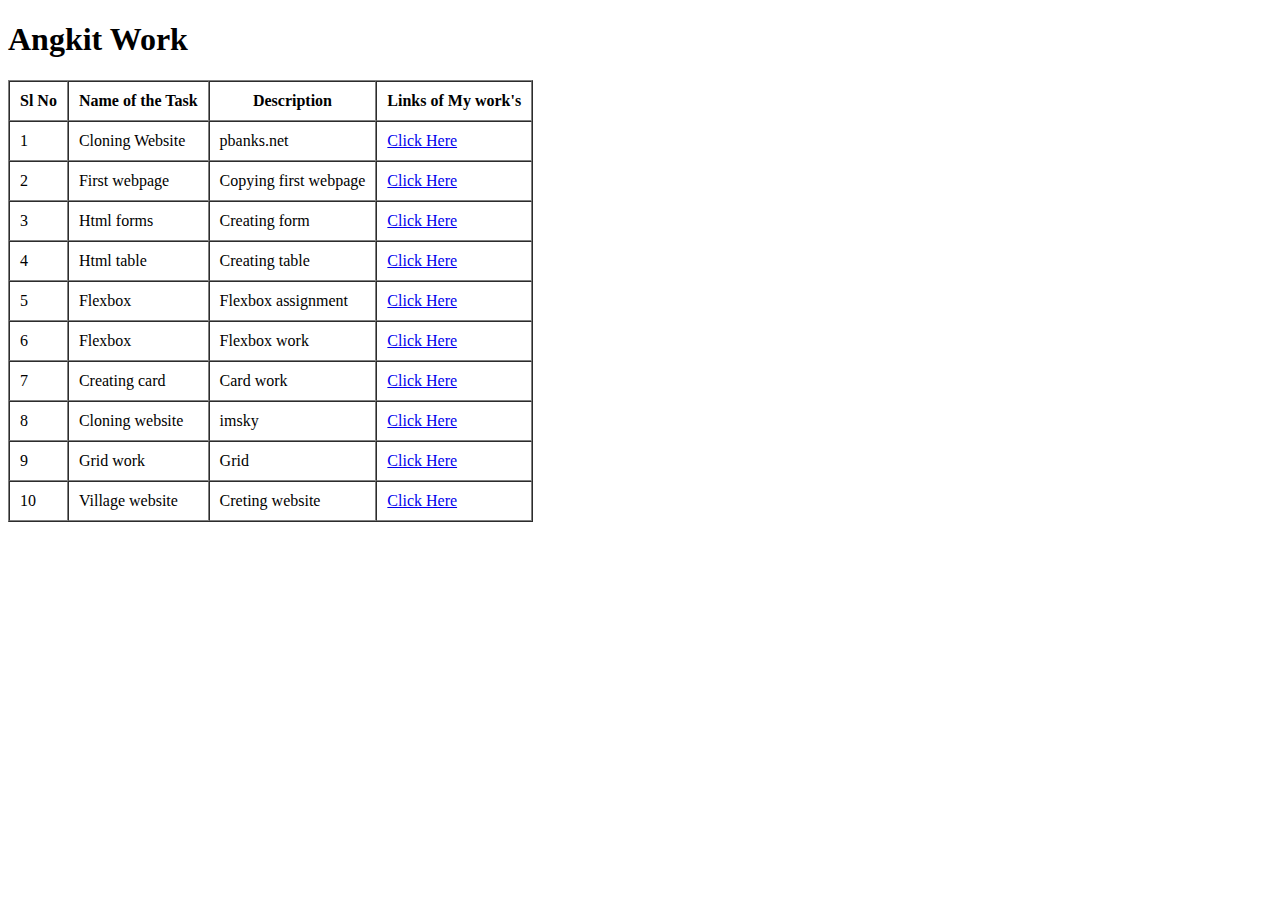
<file: index.html>
<!DOCTYPE html>
<html lang="en">
<head>
    <meta charset="UTF-8">
    <meta name="viewport" content="width=device-width, initial-scale=1.0">
    <title>Angkit Github Work</title>
</head>
<body>
    <h1>Angkit Work</h1>
    <table border="1" cellpadding="10" cellspacing="0">
        <head>
            <tr class="header">
                <th>Sl No</th>
                <th>Name of the Task</th>
                <th>Description</th>
                <th>Links of My work's</th>
            </tr>
        </thead>
        <tbody>
            <tr>
                <td class="sl">1</td>
                <td>Cloning Website</td>
                <td>pbanks.net</td>
                <td><a href="Home.html">Click Here</a></td>
            </tr>
            <tr>
                <td class="sl">2</td>
                <td>First webpage</td>
                <td>Copying first webpage</td>
                <td><a href="Task1.html">Click Here</a></td>
            </tr>
            <tr>
                <td class="sl">3</td>
                <td>Html forms</td>
                <td>Creating form</td>
                <td><a href="Task2.html">Click Here</a></td>
            </tr>
            <tr>
                <td class="sl">4</td>
                <td>Html table</td>
                <td>Creating table</td>
                <td><a href="Task3.html">Click Here</a></td>
            </tr>
            <tr>
                <td class="sl">5</td>
                <td>Flexbox</td>
                <td>Flexbox assignment</td>
                <td><a href="Flexbox.html">Click Here</a></td>
            </tr>
            <tr>
                <td class="sl">6</td>
                <td>Flexbox</td>
                <td>Flexbox work</td>
                <td><a href="flex.html">Click Here</a></td>
            </tr>
            <tr>
                <td class="sl">7</td>
                <td>Creating card</td>
                <td>Card work</td>
                <td><a href="card.html">Click Here</a></td>
            </tr>
            <tr>
                <td class="sl">8</td>
                <td>Cloning website</td>
                <td>imsky</td>
                <td><a href="imsky.html">Click Here</a></td>
            </tr>
            <tr>
                <tr>
                    <td class="sl">9</td>
                    <td>Grid work</td>
                    <td>Grid</td>
                    <td><a href="Grid.html">Click Here</a></td>
                </tr>

                <td class="sl">10</td>
                <td>Village website</td>
                <td>Creting website</td>
                <td><a href="tourism.html">Click Here</a></td>
            </tr>
    </table>
</body>
</html>
</file>
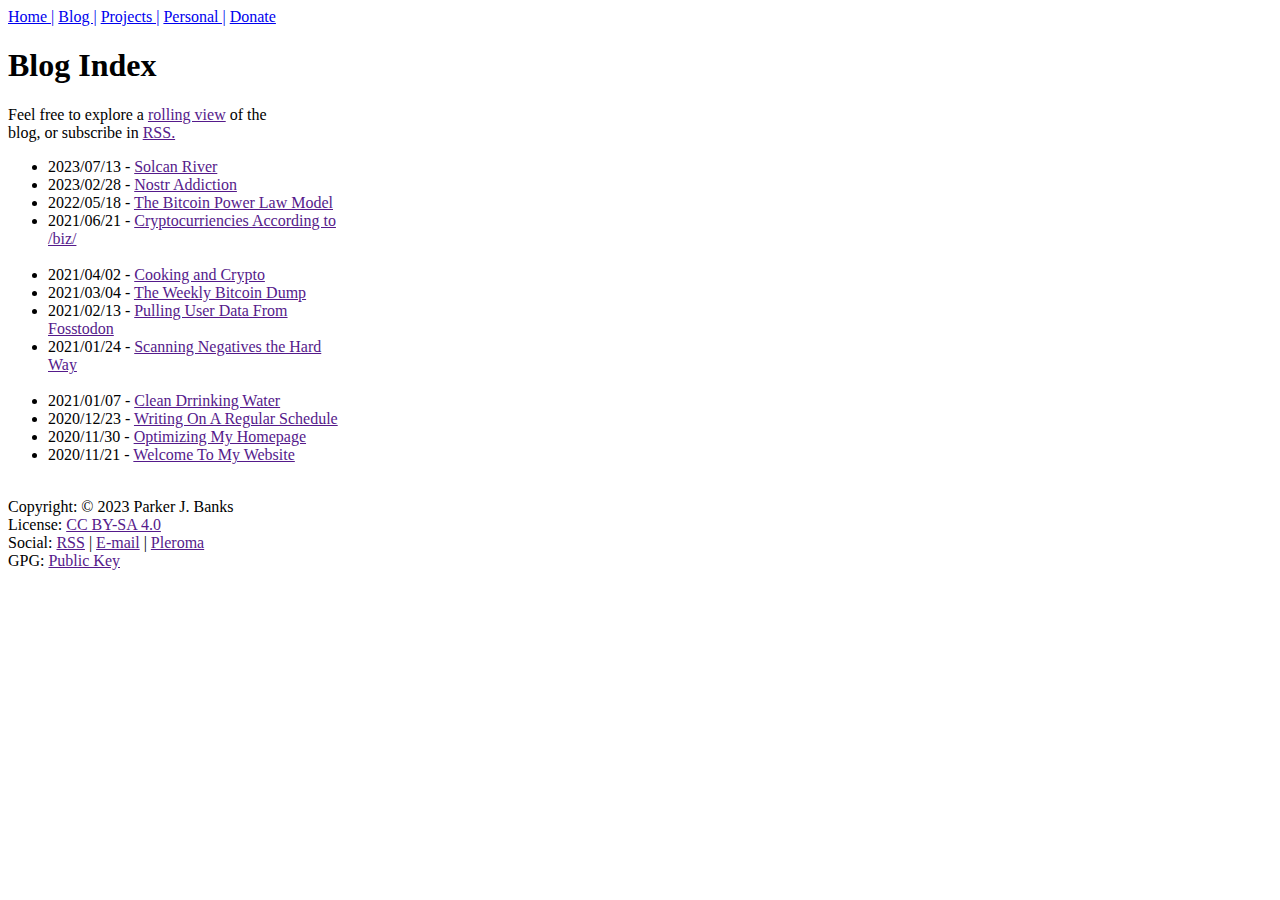
<file: Blog.html>
<html>
    <head>
            <header>
                <body>
                    <nav>
                        <a href="Home.html">Home  |</a>
                        <a href="Blog.html">Blog |</a>
                        <a href="Projects.html">Projects |</a>
                        <a href="Personal.html">Personal |</a>
                        <a href="Donate.html">Donate</a>
                      </nav>
                <main>
                    <h1>Blog Index</h1>
                    <form>
                        Feel free to explore a <a href>rolling view</a> of the<br>
                        blog, or subscribe in <a href>RSS.</a>
                        <ul>
                            <li> 2023/07/13 - <a href> Solcan River</a></li>
                            <li> 2023/02/28 - <a href> Nostr Addiction</a></li>
                            <li> 2022/05/18 - <a href> The Bitcoin Power Law Model</a></li>
                            <li> 2021/06/21 - <a href> Cryptocurriencies According to<br>/biz/</a></li>
                            <br>
                            <li> 2021/04/02 - <a href> Cooking and Crypto</a></li>
                            <li> 2021/03/04 - <a href> The Weekly Bitcoin Dump</a></li>
                            <li> 2021/02/13 - <a href> Pulling User Data From<br>Fosstodon</a></li>
                            <li> 2021/01/24 - <a href> Scanning Negatives the Hard<br>Way</a></li>
                            <br>
                            <li> 2021/01/07 - <a href>Clean Drrinking Water</a></li>
                            <li> 2020/12/23 - <a href>Writing On A Regular Schedule</a></li>
                            <li> 2020/11/30 - <a href>Optimizing My Homepage</a></li>
                            <li> 2020/11/21 - <a href>Welcome To My Website</a></li>
                            <br>
                            </ul>
                        <footer>
                            <div class="copyright">
                            Copyright: &copy; 2023 Parker J. Banks<br>
                            License: <a href>CC BY-SA 4.0</a><br>
                            Social:  <a href>RSS</a> | <a href>E-mail</a> | <a href>Pleroma</a><br>
                            GPG: <a href>Public Key</a>
                            </div>
                        </footer>
                    </form>
                </main>
            </body>
            </header>
</html>
</file>
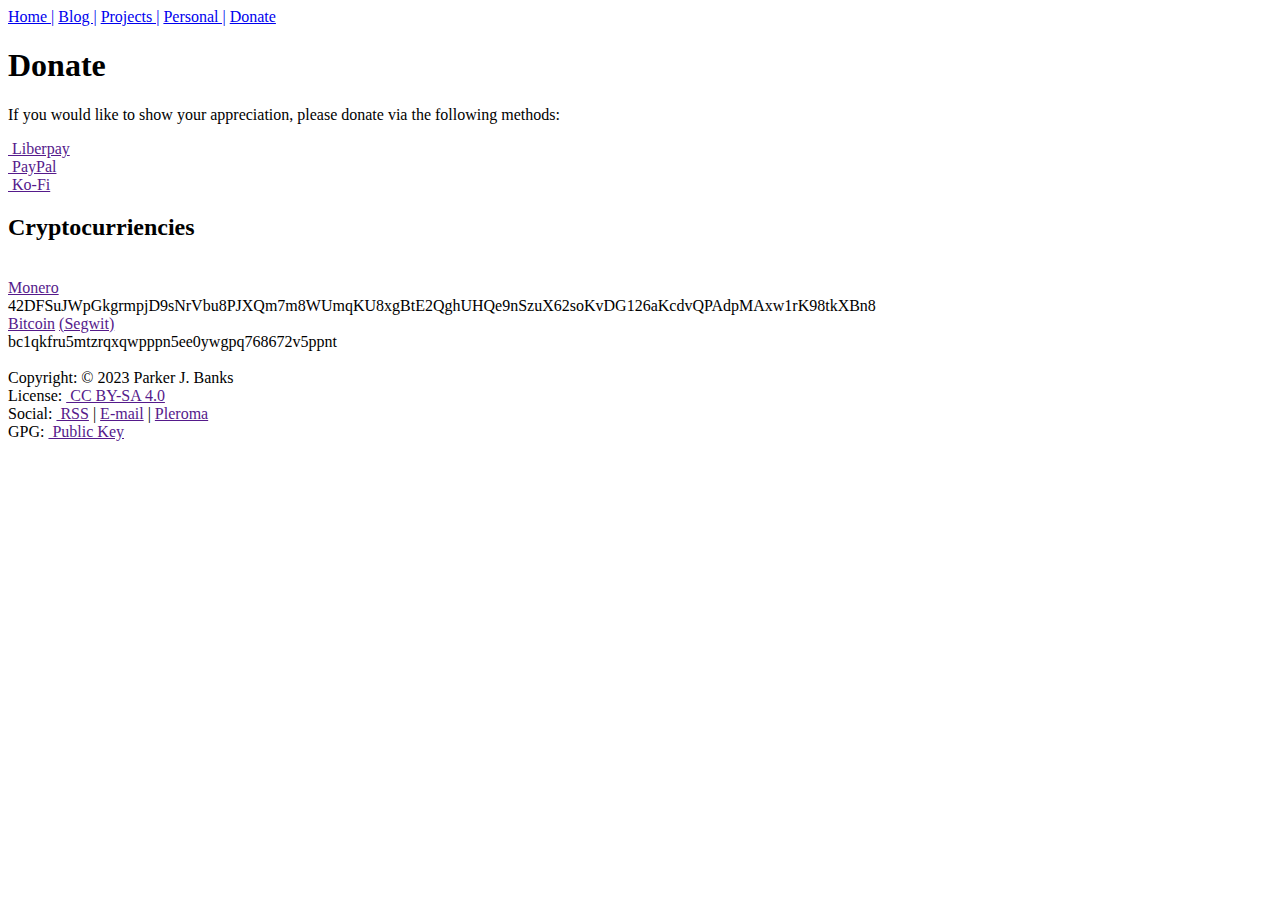
<file: Donate.html>
<!Doctype.html>
<html>
    <head>
        <body>
                <a href="Home.html">Home  |</a>
                <a href="Blog.html">Blog |</a>
                <a href="Projects.html">Projects |</a>
                <a href="Personal.html">Personal |</a>
                <a href="Donate.html">Donate</a>
                <h1>Donate</h1>
                <p>If you would like to show your appreciation, please donate via the following methods:</p>
                <a href>&nbsp;Liberpay</a><br>
                <a href>&nbsp;PayPal</a><br>
                <a href>&nbsp;Ko-Fi</a><br>
                <h2>Cryptocurriencies</h2>
                <br>
                <a href>Monero</a>
                <br>
                42DFSuJWpGkgrmpjD9sNrVbu8PJXQm7m8WUmqKU8xgBtE2QghUHQe9nSzuX62soKvDG126aKcdvQPAdpMAxw1rK98tkXBn8
                <br>
                <a href>Bitcoin</a> <a href>(Segwit)</a>
                <br>
                bc1qkfru5mtzrqxqwpppn5ee0ywgpq768672v5ppnt
                <br>
                <br>
                <footer>
                    <div class="copyright">
                        Copyright: &copy;&nbsp;2023 Parker J. Banks<br>
                        License: <a href>&nbsp;CC BY-SA 4.0</a><br>
                        Social: <a href>&nbsp;RSS</a> | <a href>E-mail</a> | <a href>Pleroma</a><br>
                        GPG:    <a href>&nbsp;Public Key</a> 
                    </div>
                  </footer>
            </body>
        </head>
        </html>
</file>
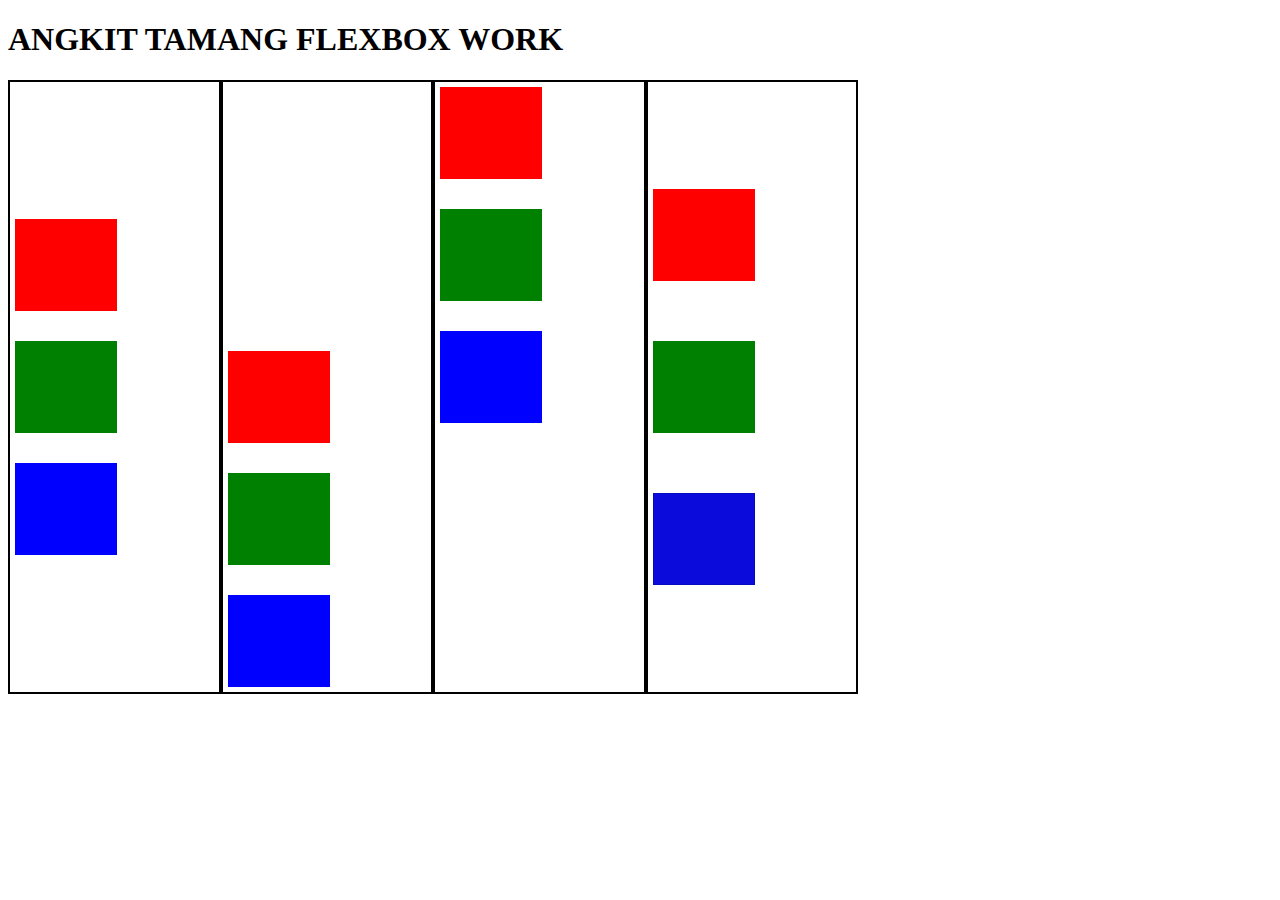
<file: flex.html>
<!DOCTYPE html>
<html lang="en">

<head>
    <meta charset="UTF-8">
    <meta name="viewport" content="width=device-width, initial-scale=1.0">
    <link rel="stylesheet" href="flex.css">
    <title>Flexbox</title>
    <h1>ANGKIT TAMANG FLEXBOX WORK</h1>
</head>

<body>

    <div class="container">

        <div class="first-div">

            <div class="first-div-red">
            </div>
            <div class="first-div-green">
            </div>
            <div class="First-div-blue">
            </div>
        </div>
        <br>

        <div class="second-div">

            <div class="second-div-red">
            </div>
            <div class="second-div-green">
            </div>
            <div class="second-div-blue">
            </div>
        </div>
        <br>

        <div class="third-div">

            <div class="third-div-red">
            </div>
            <div class="third-div-green">
            </div>
            <div class="third-div-blue">
            </div>
        </div>
        <br>

        <div class="fourth-div">

            <div class="fourth-div-red">
            </div>
            <div class="fourth-div-green">
            </div>
            <div class="fourth-div-blue">
            </div>
        </div>
    </div class="container">
    
    
</body>

</html>
</file>
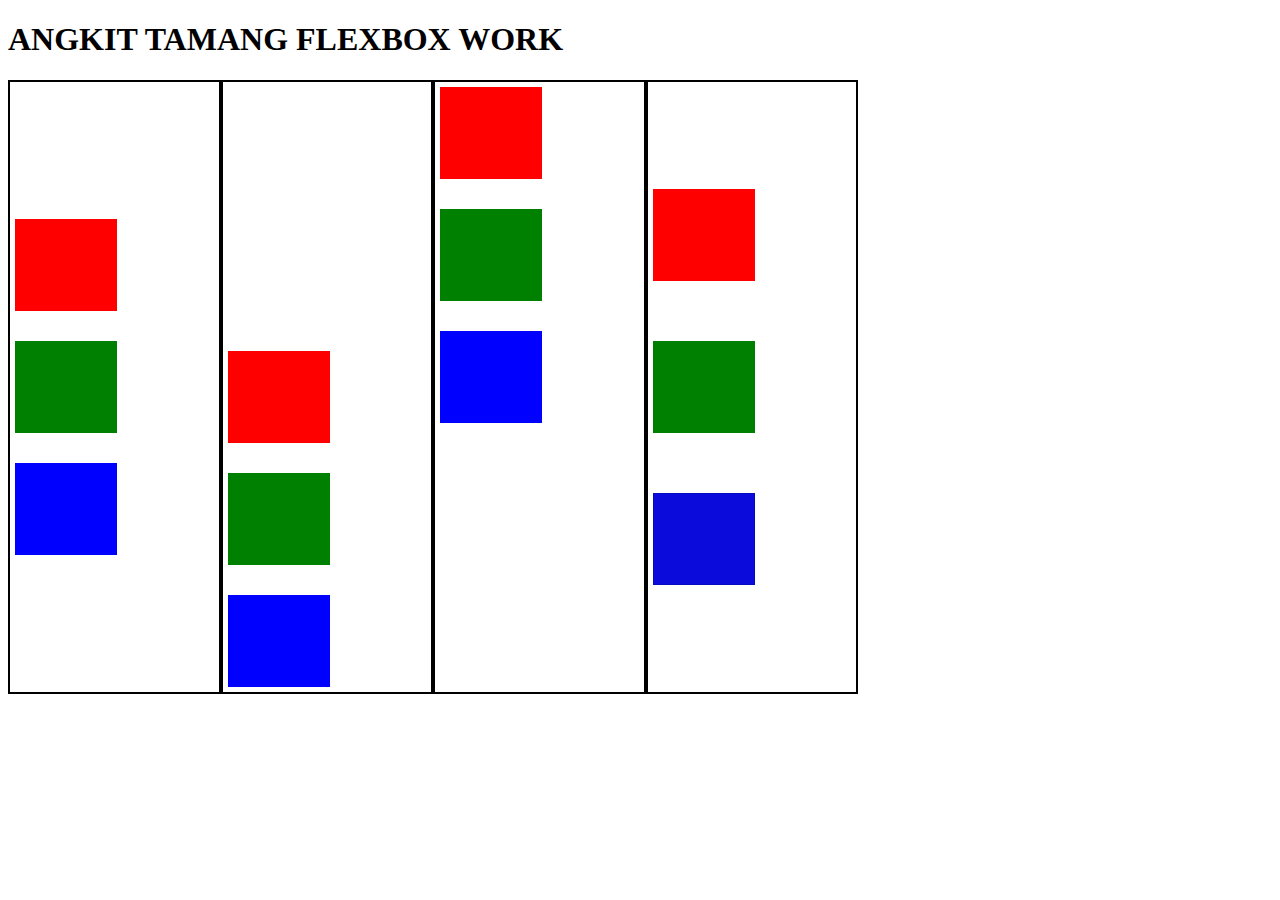
<file: Flexbox.html>
<!DOCTYPE html>
<html lang="en">

<head>
    <meta charset="UTF-8">
    <meta name="viewport" content="width=device-width, initial-scale=1.0">
    <link rel="stylesheet" href="Flexbox.CSS">
    <title>Flexbox</title>
    <h1>ANGKIT TAMANG FLEXBOX WORK</h1>
</head>

<body>

    <div class="container">

        <div class="first-div">

            <div class="first-div-red">
            </div>
            <div class="first-div-green">
            </div>
            <div class="First-div-blue">
            </div>
        </div>
        <br>

        <div class="second-div">

            <div class="second-div-red">
            </div>
            <div class="second-div-green">
            </div>
            <div class="second-div-blue">
            </div>
        </div>
        <br>

        <div class="third-div">

            <div class="third-div-red">
            </div>
            <div class="third-div-green">
            </div>
            <div class="third-div-blue">
            </div>
        </div>
        <br>

        <div class="fourth-div">

            <div class="fourth-div-red">
            </div>
            <div class="fourth-div-green">
            </div>
            <div class="fourth-div-blue">
            </div>
        </div>
    </div class="container">
    
    
</body>

</html>
</file>
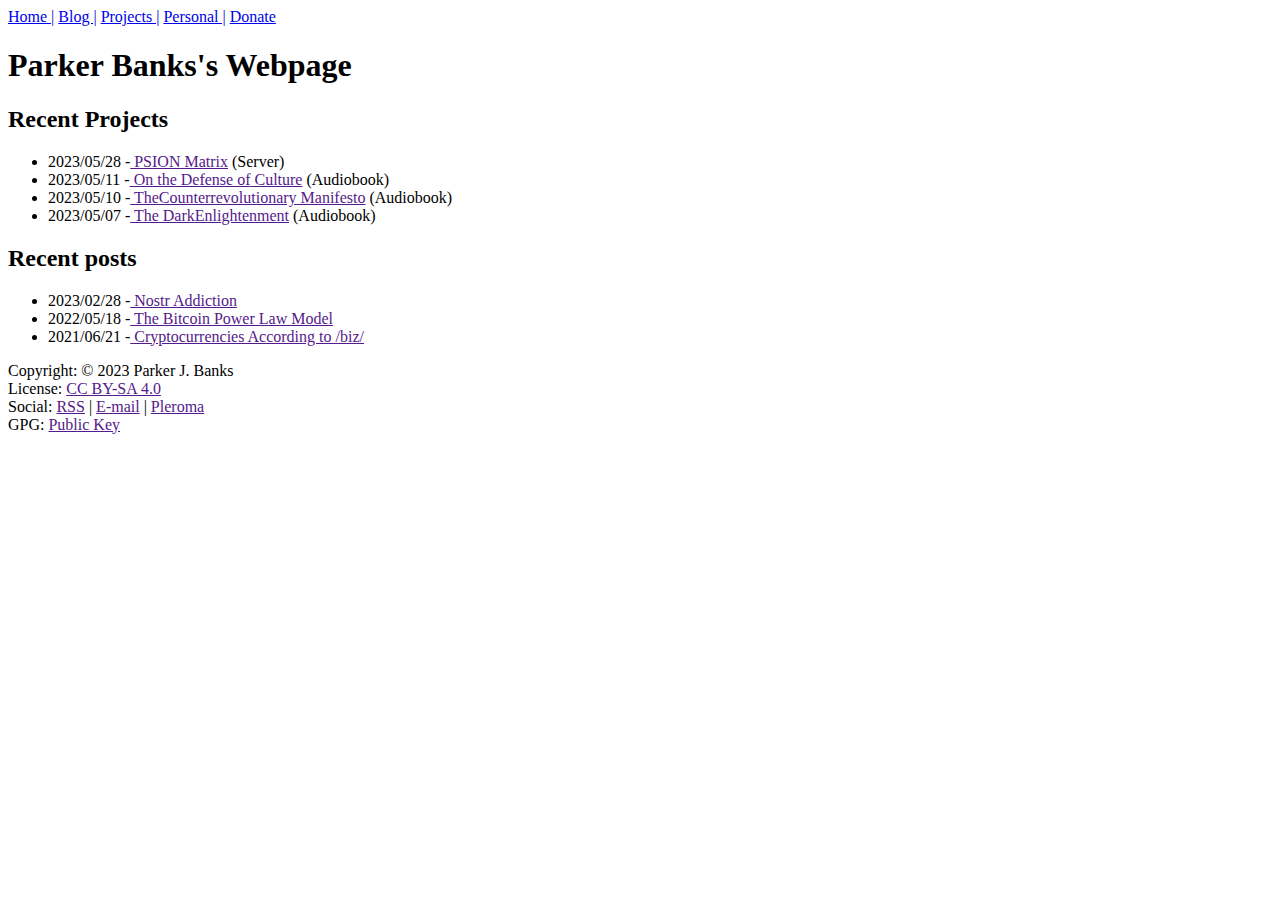
<file: Home.html>
<!DOCTYPE html>
<html>
    <head>
        <header>
            <title>pbanks.net</title>
            <body>
             <nav>
                <a href="Home.html">Home  |</a>
                <a href="Blog.html">Blog |</a>
                <a href="Projects.html">Projects |</a>
                <a href="Personal.html">Personal |</a>
                <a href="Donate.html">Donate</a>
              </nav>
               <h1>Parker Banks's Webpage</h2>
                <h2>Recent Projects</h2>
                <ul>
                    <li>2023/05/28 -<a href> PSION Matrix</a> (Server)</li>
                    <li>2023/05/11 -<a href> On the Defense of</a><a href> Culture</a> (Audiobook)</li>
                    <li>2023/05/10 -<a href> The</a><a href>Counterrevolutionary Manifesto</a> (Audiobook)</li>
                    <li>2023/05/07 -<a href> The Dark</a><a href>Enlightenment</a> (Audiobook)</li>
                </ul>
                <h2>Recent posts</h2>
                <ul>
                    <li>2023/02/28 -<a href> Nostr Addiction</a></li>
                    <li>2022/05/18 -<a href> The Bitcoin Power Law Model</a></li>
                    <li>2021/06/21 -<a href> Cryptocurrencies According to /biz/</a></li>
                </ul>
                <footer>
                    <div class="copyright">
                        Copyright: &copy; 2023 Parker J. Banks<br>
                        License: <a href>CC BY-SA 4.0</a><br>
                        Social:  <a href>RSS</a> | <a href>E-mail</a> | <a href>Pleroma</a><br>
                        GPG: <a href>Public Key</a>
                        </div> 
                </footer>
            </body>
        </header>
    </head>
</html>
</file>
<file: flex.css>
.container{
    display: flex ;
width: 850px;
}

.first-div {
    display: flex;
    gap: 5%;
    padding: 5PX;
    height: 600px;
    width: 2000px;
    border : 2px solid black;
    justify-content: center;
    flex-direction: column;
}

.first-div-red {
    border: 1px solid red;
    background-color: #ff0000;
    width: 100px;
    height: 90px;
    
}

.first-div-green {
    border: 1px solid green;
    background-color: green;
    height: 90px;
    width: 100px;
}

.First-div-blue {
    border: 1px solid blue;
    background-color: blue;
    height: 90px;
    width: 100px;
}

.second-div {
    display: flex;
    gap: 5%;
    padding: 5PX;
    height: 600PX;
    width: 2000px;
    border : 2px solid black;
    justify-content: flex-end;
    flex-direction: column;
}

.second-div-red {
    border: 1px solid red;
    background-color: red;
    width: 100px;
    height: 90px;
}

.second-div-green {
    border: 1px solid green;
    background-color: green;
    height: 90px;
    width: 100px;
    
}

.second-div-blue {
    border: 1px solid blue;
    background-color: blue;
    height: 90px;
    width: 100px;
    
}

.third-div {
    display: flex;
    gap: 5%;
    padding: 5PX;
    height: 600PX;
    width: 2000px;
    border : 2px solid black;
    justify-content: flex-start;
    flex-direction: column;
    
}

.third-div-red {
    border: 1px solid red;
    background-color: red;
    width: 100px;
    height: 90px;
}

.third-div-green {
    border: 1px solid green;
    background-color: green;
    height: 90px;
    width: 100px;
    
}

.third-div-blue {
    border: 1px solid blue;
    background-color: blue;
    height: 90px;
    width: 100px;
    
}

.fourth-div {
    display: flex;
    gap: 10%;
    padding: 5PX;
    height: 600PX;
    width: 2000px;
    border :   2px solid black;
    justify-content:center;
    flex-direction: column;
}

.fourth-div-red {
    border: 1px solid red;
    background-color: red;
    width: 100px;
    height: 90px;
}

.fourth-div-green {
    border: 1px solid green;
    background-color: green;
    height: 90px;
    width: 100px;
    
}
.fourth-div-blue {
    border: 1px solid rgb(6, 12, 193);
    background-color: rgb(11, 11, 220);
    height: 90px;
    width:100px;
}
</file>
<file: Flexbox.CSS>
.container{
    display: flex ;
width: 850px;
}

.first-div {
    display: flex;
    gap: 5%;
    padding: 5PX;
    height: 600px;
    width: 2000px;
    border : 2px solid black;
    justify-content: center;
    flex-direction: column;
}

.first-div-red {
    border: 1px solid red;
    background-color: #ff0000;
    width: 100px;
    height: 90px;
    
}

.first-div-green {
    border: 1px solid green;
    background-color: green;
    height: 90px;
    width: 100px;
}

.First-div-blue {
    border: 1px solid blue;
    background-color: blue;
    height: 90px;
    width: 100px;
}

.second-div {
    display: flex;
    gap: 5%;
    padding: 5PX;
    height: 600PX;
    width: 2000px;
    border : 2px solid black;
    justify-content: flex-end;
    flex-direction: column;
}

.second-div-red {
    border: 1px solid red;
    background-color: red;
    width: 100px;
    height: 90px;
}

.second-div-green {
    border: 1px solid green;
    background-color: green;
    height: 90px;
    width: 100px;
    
}

.second-div-blue {
    border: 1px solid blue;
    background-color: blue;
    height: 90px;
    width: 100px;
    
}

.third-div {
    display: flex;
    gap: 5%;
    padding: 5PX;
    height: 600PX;
    width: 2000px;
    border : 2px solid black;
    justify-content: flex-start;
    flex-direction: column;
    
}

.third-div-red {
    border: 1px solid red;
    background-color: red;
    width: 100px;
    height: 90px;
}

.third-div-green {
    border: 1px solid green;
    background-color: green;
    height: 90px;
    width: 100px;
    
}

.third-div-blue {
    border: 1px solid blue;
    background-color: blue;
    height: 90px;
    width: 100px;
    
}

.fourth-div {
    display: flex;
    gap: 10%;
    padding: 5PX;
    height: 600PX;
    width: 2000px;
    border :   2px solid black;
    justify-content:center;
    flex-direction: column;
}

.fourth-div-red {
    border: 1px solid red;
    background-color: red;
    width: 100px;
    height: 90px;
}

.fourth-div-green {
    border: 1px solid green;
    background-color: green;
    height: 90px;
    width: 100px;
    
}
.fourth-div-blue {
    border: 1px solid rgb(6, 12, 193);
    background-color: rgb(11, 11, 220);
    height: 90px;
    width:100px;
}
</file>
